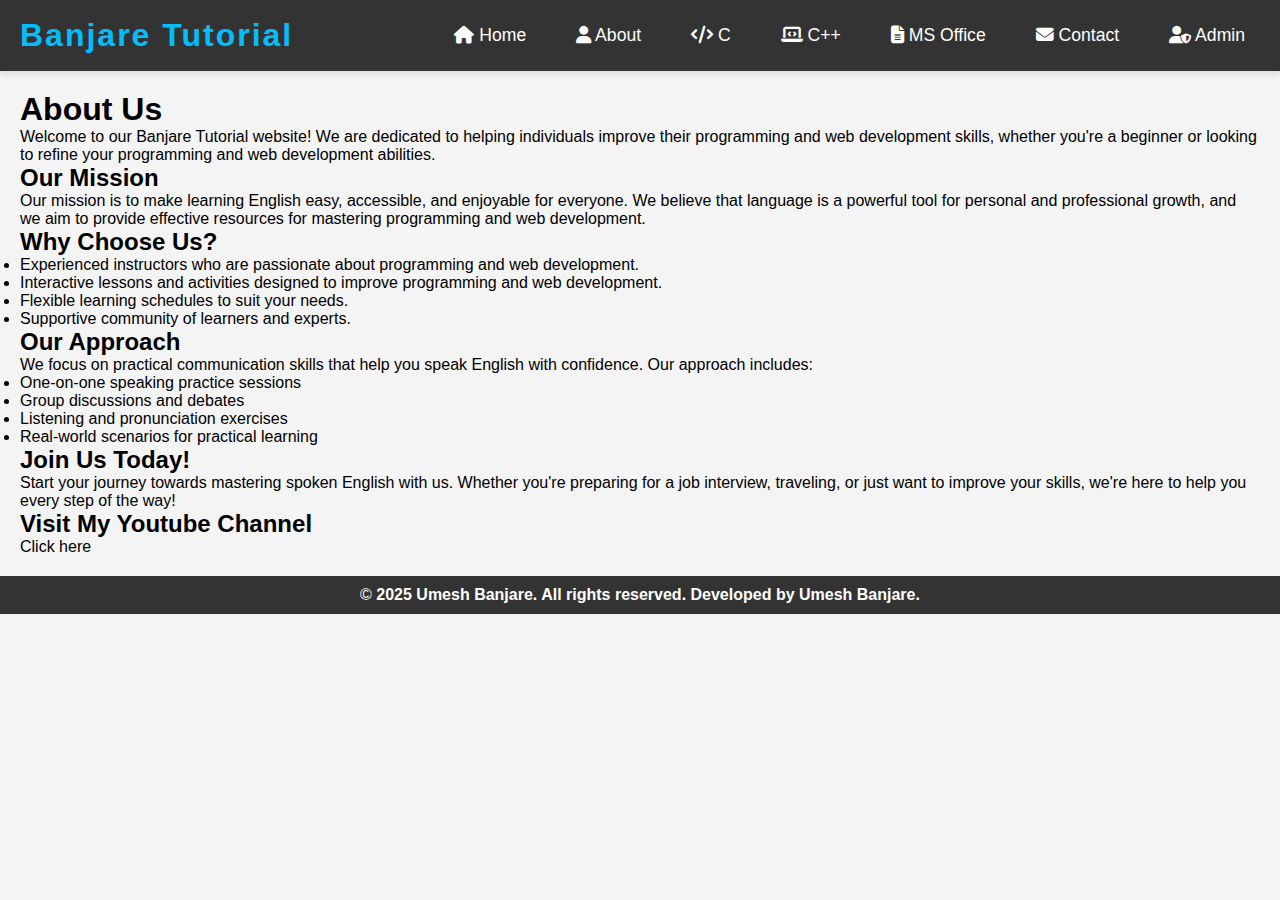
<file: about.html>
<?php include('db.php'); ?>
<!DOCTYPE html>
<html lang="en">
<head>
    <meta charset="UTF-8">
    <meta name="viewport" content="width=device-width, initial-scale=1.0">
    <title>About this website</title>
    <link rel="stylesheet" href="style.css">
    <link rel="stylesheet" href="https://cdnjs.cloudflare.com/ajax/libs/font-awesome/6.5.1/css/all.min.css">

</head>
<body>
    <header>
        <div class="logo">
            <h1>Banjare Tutorial</h1>
        </div>
       <nav class="nav-menu">
    <ul>
        <li><a href="index.html"><i class="fas fa-home"></i> Home</a></li>
        <li><a href="about.html"><i class="fas fa-user"></i> About</a></li>
        <li><a href="videos.html"><i class="fas fa-code"></i> C</a></li>
        <li><a href="cpp.html"><i class="fas fa-laptop-code"></i> C++</a></li>
        <li><a href="https://youtube.com/playlist?list=PLgu5MpHevfMiY1n733yJjbmWm6QjnfsP9&si=sVwJaTh4OGg7hEvY"><i class="fas fa-file-alt"></i> MS Office</a></li>
        <li><a href="contact.html"><i class="fas fa-envelope"></i> Contact</a></li>
        <li><a href="admin.html"><i class="fas fa-user-shield"></i> Admin</a></li>
    </ul>
</nav>

        <div class="menu-toggle">
            <span>&#9776;</span>
        </div>
    </header>
    <main>            <h1>About Us</h1>
            <p>Welcome to our Banjare Tutorial website! We are dedicated to helping individuals improve their programming and web development skills, whether you're a beginner or looking to refine your programming and web development abilities.</p>

            <h2>Our Mission</h2>
            <p>Our mission is to make learning English easy, accessible, and enjoyable for everyone. We believe that language is a powerful tool for personal and professional growth, and we aim to provide effective resources for mastering programming and web development.</p>

            <h2>Why Choose Us?</h2>
            <ul>
                <li>Experienced instructors who are passionate about programming and web development.</li>
                <li>Interactive lessons and activities designed to improve programming and web development.</li>
                <li>Flexible learning schedules to suit your needs.</li>
                <li>Supportive community of learners and experts.</li>
            </ul>

            <h2>Our Approach</h2>
            <p>We focus on practical communication skills that help you speak English with confidence. Our approach includes:</p>
            <ul>
                <li>One-on-one speaking practice sessions</li>
                <li>Group discussions and debates</li>
                <li>Listening and pronunciation exercises</li>
                <li>Real-world scenarios for practical learning</li>
            </ul>

            <h2>Join Us Today!</h2>
            <p>Start your journey towards mastering spoken English with us. Whether you're preparing for a job interview, traveling, or just want to improve your skills, we're here to help you every step of the way!</p>
            <h2>Visit My Youtube Channel</h2><a href="https://www.youtube.com/@banjaretutorial">Click here</a>
        </div>
     </main>
   <footer style="background-color: #333; color: #fff; text-align: center; padding: 10px 0; width: 100%;">
    <p>&copy; <b>2025 Umesh Banjare. All rights reserved. Developed by Umesh Banjare.</b></p>
</footer>

    <script src="script.js"></script>
</body>
</html>
</file>
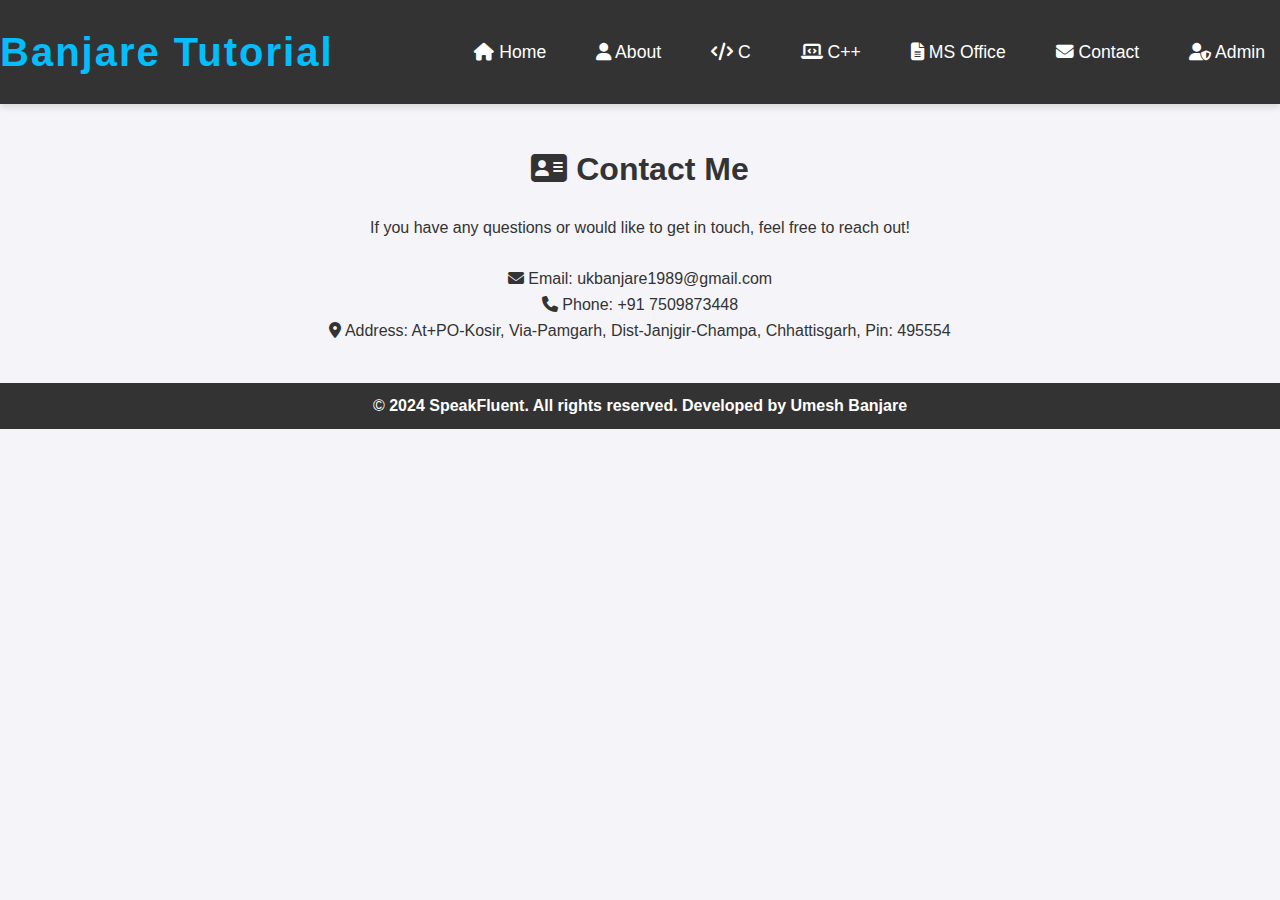
<file: contact.html>
<!DOCTYPE html>
<html lang="en">
<head>
    <meta charset="UTF-8">
    <meta name="viewport" content="width=device-width, initial-scale=1.0">
    <title>Contact Me</title>
    <link rel="stylesheet" href="style.css">
    <link rel="stylesheet" href="css_contact.css">
    <link rel="stylesheet" href="https://cdnjs.cloudflare.com/ajax/libs/font-awesome/6.5.1/css/all.min.css">
</head>
<body>
    <header>
        <div class="logo">
            <h1>Banjare Tutorial</h1>
        </div>
        <nav class="nav-menu">
            <ul>
                <li><a href="index.html"><i class="fas fa-home"></i> Home</a></li>
                <li><a href="about.html"><i class="fas fa-user"></i> About</a></li>
                <li><a href="videos.html"><i class="fas fa-code"></i> C</a></li>
                <li><a href="cpp.html"><i class="fas fa-laptop-code"></i> C++</a></li>
                <li><a href="https://youtube.com/playlist?list=PLgu5MpHevfMiY1n733yJjbmWm6QjnfsP9&si=sVwJaTh4OGg7hEvY"><i class="fas fa-file-alt"></i> MS Office</a></li>
                <li><a href="contact.html"><i class="fas fa-envelope"></i> Contact</a></li>
                <li><a href="admin.html"><i class="fas fa-user-shield"></i> Admin</a></li>
            </ul>
        </nav>
        <div class="menu-toggle">
            <span>&#9776;</span>
        </div>
    </header>

    <main>
        
        <div class="contact-info">
             
    <h2><i class="fa-solid fa-address-card"></i> Contact Me</h2>
    <p>If you have any questions or would like to get in touch, feel free to reach out!</p><br>

    <!-- Contact Details -->
    <div class="contact-details">
      <p><i class="fa-solid fa-envelope"></i> Email: 
        <a href="mailto:ukbanjare1989@gmail.com">ukbanjare1989@gmail.com</a>
      </p>
      <p><i class="fa-solid fa-phone"></i> Phone: 
        <a href="tel:+917509873448">+91 7509873448</a>
      </p>
      <p><i class="fa-solid fa-location-dot"></i> Address: 
        At+PO-Kosir, Via-Pamgarh, Dist-Janjgir-Champa, Chhattisgarh, Pin: 495554
      </p>
    </div>
  
     
    </main>

    <footer>
        <p>&copy; <b>2024 SpeakFluent. All rights reserved. Developed by Umesh Banjare</b></p>
    </footer>

    <script src="script.js"></script>
</body>
</html>
</file>
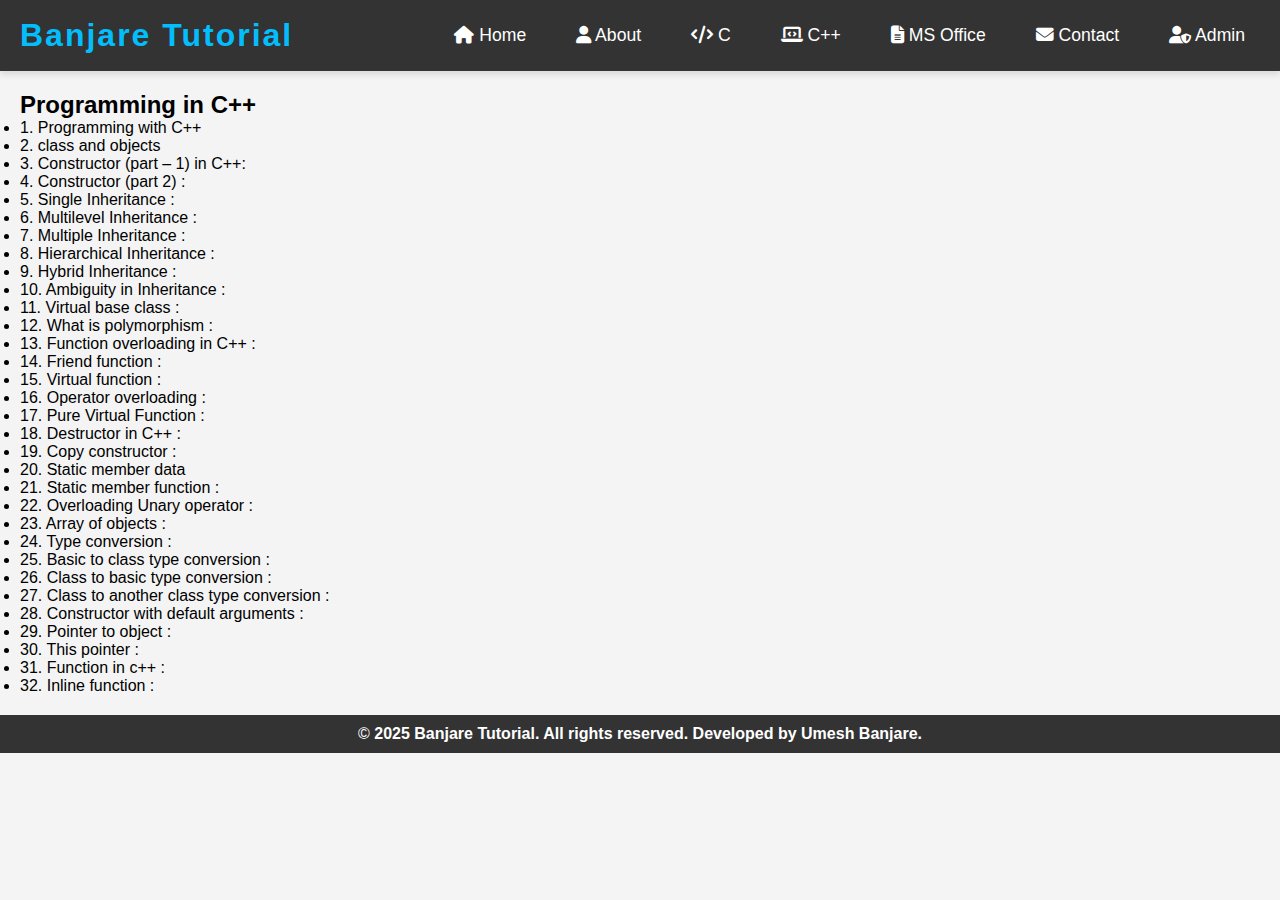
<file: cpp.html>
<?php include('db.php'); ?>
<!DOCTYPE html>
<html lang="en">
<head>
    <meta charset="UTF-8">
    <meta name="viewport" content="width=device-width, initial-scale=1.0">
    <title>Notes</title>
    <link rel="stylesheet" href="style.css">
    <link rel="stylesheet" href="https://cdnjs.cloudflare.com/ajax/libs/font-awesome/6.5.1/css/all.min.css">

</head>
<body>
    <header>
        <div class="logo">
            <h1>Banjare Tutorial</h1>
        </div>
        <nav class="nav-menu">
    <ul>
        <li><a href="index.html"><i class="fas fa-home"></i> Home</a></li>
        <li><a href="about.html"><i class="fas fa-user"></i> About</a></li>
        <li><a href="videos.html"><i class="fas fa-code"></i> C</a></li>
        <li><a href="cpp.html"><i class="fas fa-laptop-code"></i> C++</a></li>
        <li><a href="https://youtube.com/playlist?list=PLgu5MpHevfMiY1n733yJjbmWm6QjnfsP9&si=sVwJaTh4OGg7hEvY"><i class="fas fa-file-alt"></i> MS Office</a></li>
        <li><a href="contact.html"><i class="fas fa-envelope"></i> Contact</a></li>
        <li><a href="admin.html"><i class="fas fa-user-shield"></i> Admin</a></li>
    </ul>
</nav>

        <div class="menu-toggle">
            <span>&#9776;</span>
        </div>
    </header>
    <main>
        <h2>Programming in C++ </h2>
        <ul id="textheight">
            <li><a href="https://youtu.be/OxwBtYYmcVE">1. Programming with C++ </a></li>
             
 <li><a href="https://youtu.be/IHfl1zVkc3g">2. class and objects </a></li>
 <li><a href="https://youtu.be/IHfl1zVkc3g">3. Constructor (part – 1) in C++:</a></li>
             
 <li><a href="https://youtu.be/2SYaNhRrO84">4. Constructor (part 2) : </a></li>
             
<li><a href="https://youtu.be/xMNzG287VUk">5. Single Inheritance :   </a></li>
             
<li><a href="https://youtu.be/xMNzG287VUk">6. Multilevel Inheritance :  </a></li>
             
 <li><a href="https://youtu.be/xMNzG287VUk">7. Multiple Inheritance : </a></li>
             
 <li><a href="https://youtu.be/bqxf4zoT_JI">8. Hierarchical Inheritance : </a></li>
             
<li><a href="https://youtu.be/ADmoujD-T3s">9. Hybrid Inheritance :  </a></li>
             
<li><a href="https://youtu.be/oIBXp_9ZjHI">10. Ambiguity in Inheritance : </a></li>
             
<li><a href="https://youtu.be/iAkN7LMfFVQ">11. Virtual base class :</a></li>
             
<li><a href="https://youtu.be/7x9hqfRDmuQ">12. What is polymorphism : </a></li>
 <li><a href=" https://youtu.be/qmScO7Uq3BM">13. Function overloading in C++ :</a></li>              
<li><a href=" https://youtu.be/kINxUu7aCl4">14. Friend function :  </a></li>
             
<li><a href=" https://youtu.be/83zro2Yh_VE">15. Virtual function : </a></li>
             
 <li><a href=" https://youtu.be/83zro2Yh_VE">16. Operator overloading :</a></li>
             
<li><a href="https://youtu.be/6h1wLqb5wRg">17. Pure Virtual Function :  </a></li>
             
<li><a href=" https://youtu.be/byboRQ2DiyY">18. Destructor in C++ : </a></li>
             
 <li><a href=" https://youtu.be/bXWzI7kigbU">19. Copy constructor :</a></li>
             
<li><a href=" https://youtu.be/bXWzI7kigbU">20. Static member data </a></li>
             
<li><a href="https://youtu.be/wO2QGapgsr0">21. Static member function : </a></li>
             
<li><a href=" https://youtu.be/s-m6zZayisk">22. Overloading Unary operator : </a></li>
             
<li><a href=" https://youtu.be/wsc3CGk3los">23. Array of objects :  </a></li>
             
<li><a href="https://youtu.be/KIBFSBoQdvc">24. Type conversion :  </a></li>
             
<li><a href=" https://youtu.be/4L9cUH2QTnM">25. Basic to class type conversion : </a></li>
             
<li><a href=" https://youtu.be/zcULZdmAbsM">26. Class to basic type conversion : </a></li>
             
 <li><a href=" https://youtu.be/32GhFlhx4Ck">27. Class to another class type conversion :</a></li>
             
 <li><a href=" https://youtu.be/2LWyPzkglvY">28. Constructor with default arguments :</a></li>
             
 <li><a href="https://youtu.be/rahmiWrtl2k">29. Pointer to object :</a></li>
             
<li><a href="https://youtu.be/wYCFNbDaNbo">30. This pointer :  </a></li>
             
 <li><a href=" https://youtu.be/C-EJkpiljIg">31. Function in c++ :</a></li>
             
 <li><a href="https://youtu.be/wAj3b4845oU">32. Inline function : </a></li>
             
        </ul>
       
    </main>
   <footer style="background-color: #333; color: #fff; text-align: center; padding: 10px 0; width: 100%;">
    <p>&copy; <b>2025 Banjare Tutorial. All rights reserved. Developed by Umesh Banjare.</b></p>
</footer>
    <script src="script.js"></script>
</body>
</html>
</file>
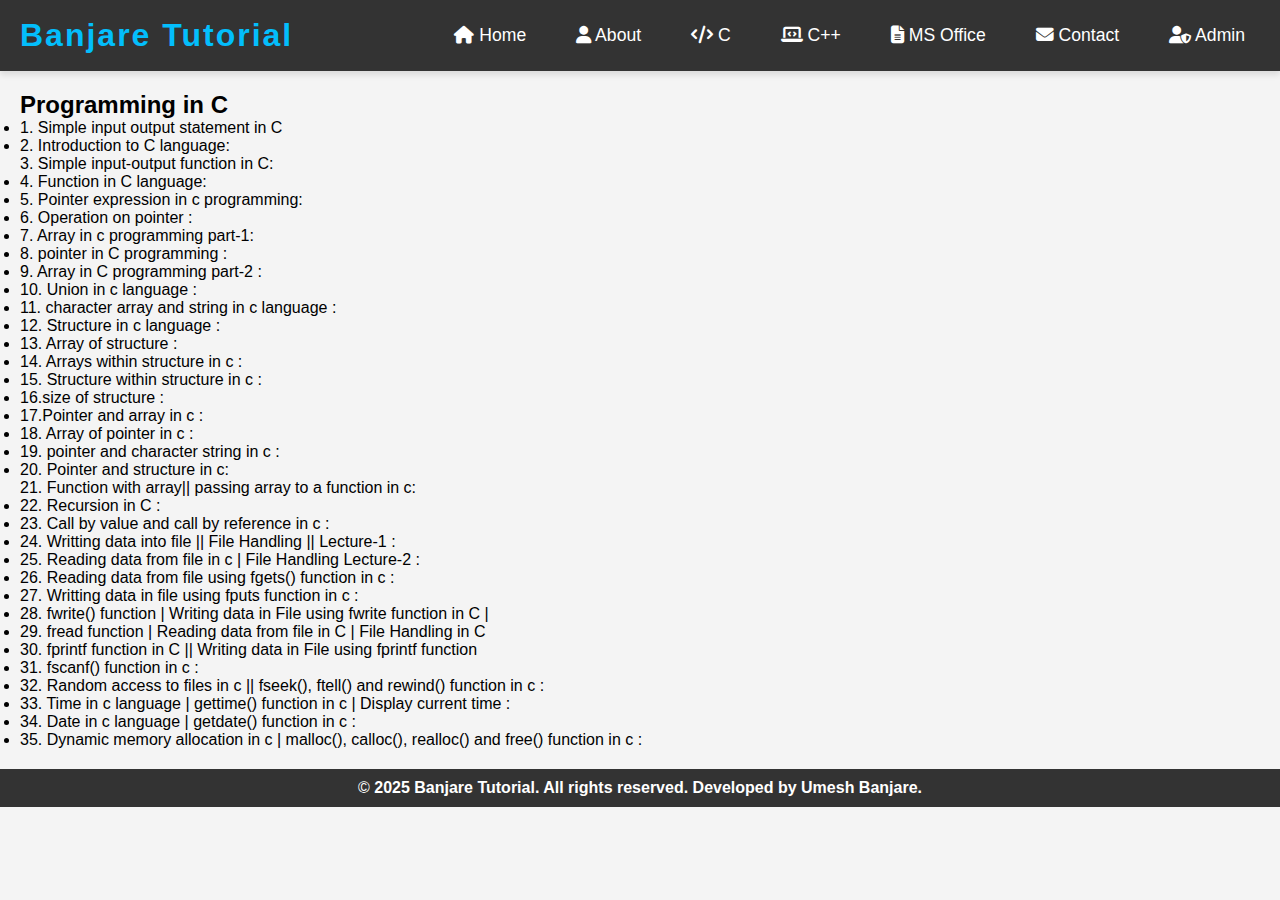
<file: videos.html>
<?php include('db.php'); ?>
<!DOCTYPE html>
<html lang="en">
<head>
    <meta charset="UTF-8">
    <meta name="viewport" content="width=device-width, initial-scale=1.0">
    <title>Notes</title>
    <link rel="stylesheet" href="style.css">
    <link rel="stylesheet" href="https://cdnjs.cloudflare.com/ajax/libs/font-awesome/6.5.1/css/all.min.css">

</head>
<body>
    <header>
        <div class="logo">
            <h1>Banjare Tutorial</h1>
        </div>
       <nav class="nav-menu">
    <ul>
        <li><a href="index.html"><i class="fas fa-home"></i> Home</a></li>
        <li><a href="about.html"><i class="fas fa-user"></i> About</a></li>
        <li><a href="videos.html"><i class="fas fa-code"></i> C</a></li>
        <li><a href="cpp.html"><i class="fas fa-laptop-code"></i> C++</a></li>
        <li><a href="https://youtube.com/playlist?list=PLgu5MpHevfMiY1n733yJjbmWm6QjnfsP9&si=sVwJaTh4OGg7hEvY"><i class="fas fa-file-alt"></i> MS Office</a></li>
        <li><a href="contact.html"><i class="fas fa-envelope"></i> Contact</a></li>
        <li><a href="admin.html"><i class="fas fa-user-shield"></i> Admin</a></li>
    </ul>
</nav>

        <div class="menu-toggle">
            <span>&#9776;</span>
        </div>
    </header>
    <main>
        <h2>Programming in C</h2>
        <ul id="textheight">
            <li><a href="https://youtu.be/iVjB8R_IFOA">1. Simple input output statement in C</a></li>
             
 <li><a href="https://youtu.be/w2_n0evpcs8"> 2. Introduction to C language: </a></li>
3. Simple input-output function in C:
 <li><a href="https://youtu.be/0Ul1zMGZ8y0"> 4. Function in C language: </a></li>
 <li><a href="https://youtu.be/OKmRCg_ll88"> 5. Pointer expression in c programming: </a></li>
 <li><a href="https://youtu.be/01brl-MDSI8"> 6. Operation on pointer : </a></li>
 <li><a href="https://youtu.be/iQZ4NBGIla4"> 7. Array in c programming part-1: </a></li>
 <li><a href="https://youtu.be/COmcBBnKRcQ"> 8. pointer in C programming : </a></li>
 <li><a href="https://youtu.be/w37ZOPHAYR8"> 9. Array in C programming part-2 : </a></li>
 <li><a href="https://youtu.be/HcZDZB9SzFw"> 10. Union in c language : </a></li>
 <li><a href="https://youtu.be/lJw2xp5OtPI"> 11. character array and string in c language : </a></li>
 <li><a href="https://youtu.be/gDKO39i1nPo"> 12. Structure in c language : </a></li>
 <li><a href="https://youtu.be/v9Q-4Bvwkzc"> 13. Array of structure : </a></li>
 <li><a href="https://youtu.be/_KxAMF6whkE"> 14. Arrays within structure in c : </a></li>
 <li><a href="https://youtu.be/iW-OlJ0ApSk"> 15. Structure within structure in c : </a></li>
 <li><a href="https://youtu.be/3CT9zraIhAY"> 16.size of structure : </a></li>
 <li><a href="https://youtu.be/NIu9mYYsmao"> 17.Pointer and array in c : </a></li>
 <li><a href="https://youtu.be/NIu9mYYsmao"> 18. Array of pointer in c : </a></li>
 <li><a href="https://youtu.be/ef9n8anQ5yg"> 19. pointer and character string in c : </a></li>
 <li><a href="https://youtu.be/9xFdz-Qmdm4"> 20. Pointer and structure in c: </a></li>
21. Function with array|| passing array to a function in c:
 <li><a href="https://youtu.be/gOrcPlvycVg"> 22. Recursion in C : </a></li>
 <li><a href="https://youtu.be/Y8rLtfVyQkE"> 23. Call by value and call by reference in c : </a></li>
 <li><a href="https://youtu.be/ZOrYO-pM4LQ"> 24. Writting data into file || File Handling || Lecture-1 : </a></li>
 <li><a href="https://youtu.be/GYV-5uimeks "> 25. Reading data from file in c | File Handling Lecture-2 : </a></li>
 <li><a href="https://youtu.be/HK_xsGk2dKg"> 26. Reading data from file using fgets() function in c : </a></li>
 <li><a href="https://youtu.be/NG7d6aOeBbM"> 27.  Writting data in file using fputs function in c : </a></li>
 <li><a href="https://youtu.be/CiqvwWMsD2E"> 28. fwrite() function | Writing data in File using fwrite function in C |  </a></li>
<li><a href="https://youtu.be/dmKAr3SGcTI"> 29. fread function | Reading data from file in C | File Handling in C </a></li>
 <li><a href="https://youtu.be/n6mJG-FRjTs"> 30. fprintf function in C || Writing data in File using fprintf function </a></li>
 <li><a href="https://youtu.be/HdX425-2cHE">31. fscanf() function in c :</a></li>
  <li><a href="https://youtu.be/XfLZY6r7Pa4"> 32. Random access to files in c || fseek(), ftell() and rewind() function in c : </a></li>
<li><a href="https://youtu.be/IJqRSM3JZ6E"> 33. Time in c language | gettime() function in c | Display current time :   </a></li>
<li><a href="https://youtu.be/XY7QfMif6RU">34. Date in c language | getdate() function in c : </a></li>
 <li><a href="https://youtu.be/q3eU3tMLPO0 "> 35. Dynamic memory allocation in c | malloc(), calloc(), realloc() and free() function in c : </a></li>

        </ul>
       
    </main>
   <footer style="background-color: #333; color: #fff; text-align: center; padding: 10px 0; width: 100%;">
    <p>&copy; <b>2025 Banjare Tutorial. All rights reserved. Developed by Umesh Banjare.</b></p>
</footer>
    <script src="script.js"></script>
</body>
</html>
</file>
<file: css_contact.css>
@charset "utf-8";
/* CSS Document */
/* Global Styles */
* {
    margin: 0;
    padding: 0;
    box-sizing: border-box;
    font-family: 'Arial', sans-serif;
}

body {
    background-color: #f4f4f9;
    color: #333;
    line-height: 1.6;
}

h1, h2 {
    color: #333;
}

/* Header Styles */
header {
    background-color: #333;
    color: #fff;
    padding: 20px 0;
    text-align: center;
}

header .logo h1 {
    font-size: 2.5rem;
}

nav .nav-menu ul {
    list-style: none;
    padding: 0;
}

nav .nav-menu ul li {
    display: inline;
    margin: 0 20px;
}

nav .nav-menu ul li a {
    color: #fff;
    text-decoration: none;
    font-size: 1.2rem;
    transition: color 0.3s ease;
}

nav .nav-menu ul li a:hover {
    color: #f39c12;
}

/* Mobile Menu */
.menu-toggle {
    display: none;
    cursor: pointer;
}

.menu-toggle span {
    font-size: 2rem;
    color: #fff;
}

/* Main Content */
main {
    padding: 40px 20px;
    text-align: center;
}

main h2 {
    font-size: 2rem;
    color: #333;
    margin-bottom: 20px;
}

form {
    max-width: 500px;
    margin: 0 auto;
    padding: 20px;
    background-color: #fff;
    border-radius: 8px;
    box-shadow: 0 4px 8px rgba(0, 0, 0, 0.1);
}

form input, form textarea {
    width: 100%;
    padding: 10px;
    margin-bottom: 20px;
    border: 1px solid #ccc;
    border-radius: 5px;
    font-size: 1rem;
    transition: border-color 0.3s ease;
}

form input:focus, form textarea:focus {
    border-color: #f39c12;
    outline: none;
}

form button {
    width: 100%;
    padding: 12px;
    background-color: #f39c12;
    border: none;
    border-radius: 5px;
    font-size: 1.2rem;
    color: #fff;
    cursor: pointer;
    transition: background-color 0.3s ease;
}

form button:hover {
    background-color: #e67e22;
}

/* Footer Styles */
/*footer {
    text-align: center;
    background-color: #333;
    color: #fff;
    padding: 20px;
    position: fixed;
    bottom: 0;
    width: 100%;
}

footer p {
    font-size: 1rem;
}
*/
/* Media Queries for Mobile */
@media (max-width: 768px) {
    nav .nav-menu ul {
        display: none;
    }

    .menu-toggle {
        display: block;
        text-align: center;
    }
}
</file>
<file: style.css>
/* Reset some default styles */
* {
    margin: 0;
    padding: 0;
    box-sizing: border-box;
}

body {
    font-family: 'Arial', sans-serif;
    background-color: #f4f4f4;
}

header {
    display: flex;
    justify-content: space-between;
    align-items: center;
    padding: 15px 20px;
    background-color: #333;
    color: white;
    box-shadow: 0 4px 6px rgba(0, 0, 0, 0.1);
}

header .logo h1 {
    font-size: 2em;
    font-weight: bold;
    letter-spacing: 2px;
    color:#03befc ; /* Tomato color */
    margin-right: 20px;
}

header .nav-menu {
    display: flex;
    justify-content: center;
    align-items: center;
}

header .nav-menu ul {
    list-style-type: none;
    display: flex;
}

header .nav-menu ul li {
    margin-left: 20px;
    position: relative;
}

header .nav-menu ul li a {
    color: white;
    text-decoration: none;
    font-size: 1.1em;
    padding: 10px 15px;
    display: block;
    transition: background-color 0.3s, transform 0.3s ease;
    border-radius: 5px;
}

/* Hover effects for desktop */
header .nav-menu ul li a:hover {
    background-color: #ff6347;
    transform: translateY(-5px);
}

/* Active state for mobile menu */
header .nav-menu.active {
    display: flex;
    flex-direction: column;
    align-items: center;
    position: absolute;
    top: 60px;
    left: 0;
    width: 100%;
    background-color: #333;
    z-index: 10;
    border-top: 2px solid #ff6347;
}

header .nav-menu.active li a {
    font-size: 1.5em;
    margin: 20px 0;
}

/* Menu toggle button */
header .menu-toggle {
    display: none;
    cursor: pointer;
    font-size: 2.5em;
    color: white;
}

/* Mobile Responsive Design */
@media screen and (max-width: 768px) {
    header .nav-menu {
        display: none;
    }

    header .menu-toggle {
        display: block;
    }

    header .nav-menu.active {
        display: block;
    }

    header .nav-menu ul {
        flex-direction: column;
        align-items: center;
        width: 100%;
    }

    header .nav-menu ul li {
        margin-left: 0;
        width: 100%;
        text-align: center;
    }
}

main {
    padding: 20px;
    text-align:left;
}

}

footer {
    text-align: center;
    padding: 10px;
    background-color: #333;
    color: white;
}

footer p {
    font-size: 1em;
}

/* Smooth scrolling for anchor links */
a {
    text-decoration: none;
    color: inherit;
}

a:hover {
    color: #ff6347;
}
/* Hero Section */
.hero {
    background: linear-gradient(to right, #0078D7, #005bb5);
    color: #fff;
    padding: 60px 20px;
    text-align: center;
}

.hero h1 {
    font-size: 3rem;
    margin-bottom: 20px;
}

.hero p {
    font-size: 1.2rem;
    margin-bottom: 30px;
}

.hero .btn-primary {
    background-color: #fff;
    color: #0078D7;
    padding: 10px 20px;
    text-decoration: none;
    border-radius: 5px;
    font-size: 1rem;
    transition: background-color 0.3s ease, color 0.3s ease;
}

.hero .btn-primary:hover {
    background-color: #0078D7;
    color: #fff;
}
/* Features Section */
.features {
    padding: 50px 20px;
    background-color: #f9f9f9;
    text-align: center;
}

.features h2 {
    font-size: 2.5rem;
    color: #0078D7;
    margin-bottom: 40px;
}

.features-list {
    display: flex;
    justify-content: center;
    gap: 20px;
    flex-wrap: wrap;
}

.feature {
    background-color: #fff;
    border: 1px solid #ddd;
    border-radius: 8px;
    box-shadow: 0 4px 6px rgba(0, 0, 0, 0.1);
    width: 300px;
    padding: 20px;
    text-align: center;
}

.feature h3 {
    font-size: 1.8rem;
    color: #0078D7;
    margin-bottom: 10px;
}

.feature p {
    font-size: 1rem;
    color: #555;
}

/* Call-to-Action Section */
.cta {
    background: #0078D7;
    color: #fff;
    padding: 50px 20px;
    text-align: center;
}

.cta h2 {
    font-size: 2.5rem;
    margin-bottom: 20px;
}

.cta p {
    font-size: 1.2rem;
    margin-bottom: 30px;
}

.cta .btn-primary {
    background-color: #fff;
    color: #0078D7;
    padding: 10px 20px;
    text-decoration: none;
    border-radius: 5px;
    font-size: 1rem;
    transition: background-color 0.3s ease, color 0.3s ease;
}

.cta .btn-primary:hover {
    background-color: #005bb5;
    color: #fff;
}
footer {
    background-color: #333; /* अपनी पसंद का कलर चुनें */
    color: #fff; /* टेक्स्ट के लिए सफेद रंग */
    text-align: center;
    padding: 10px 0;
    position: relative; /* अगर फिक्स करना हो तो relative रखें */
    bottom: 0;
    width: 100%;
}
</file>
